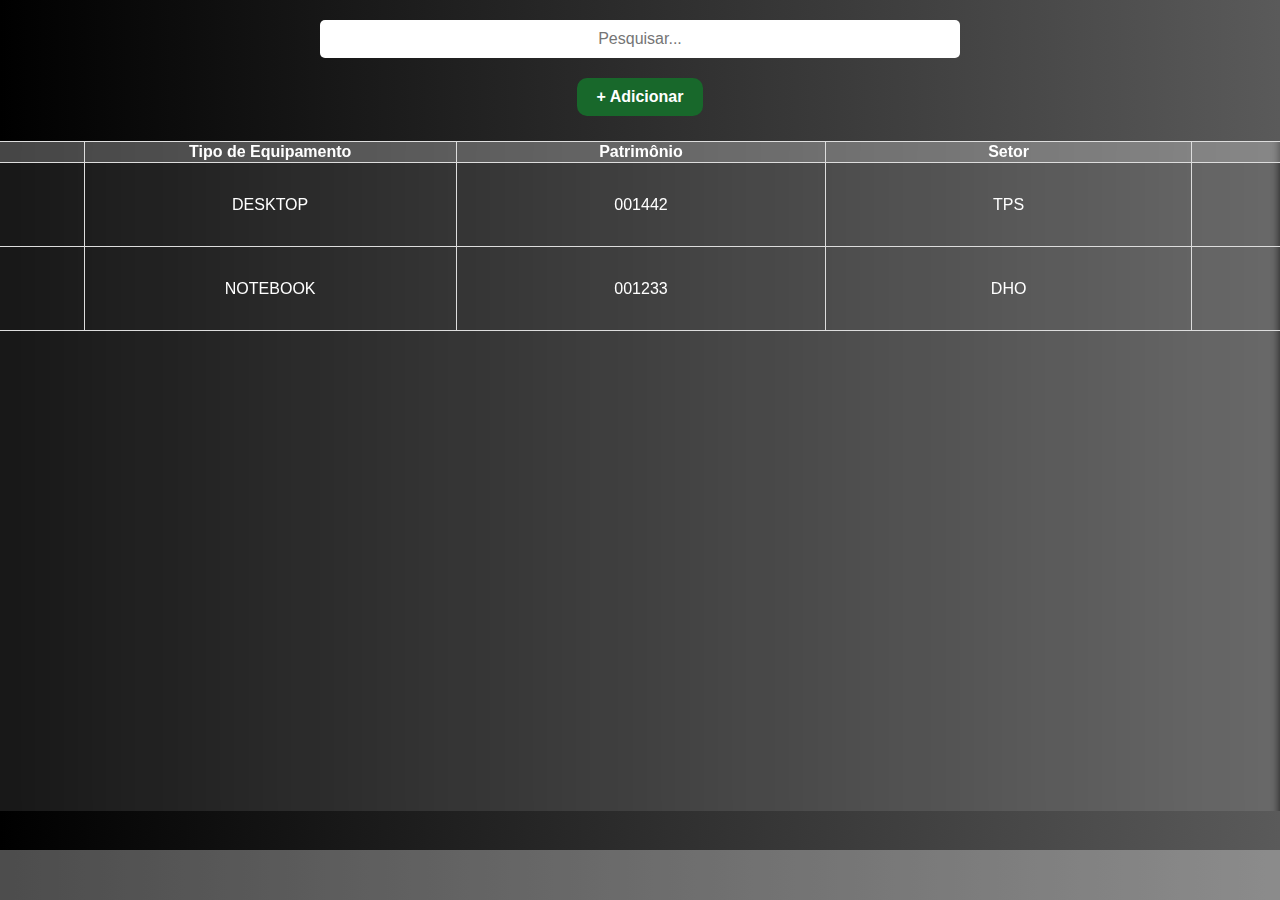
<file: Parte 2/index.html>
<!DOCTYPE html>
<html lang="pt">

<head>
  <meta charset="UTF-8">
  <meta name="viewport" content="width=device-width, initial-scale=1.0">
  <title>Tabela de Equipamentos</title>
  <style>
    /* Fundo com degradê */
    body {
      font-family: Arial, sans-serif;
      background: linear-gradient(to right, #000000, #5a5a5a);
      color: white;
      margin: 0;
      padding: 20px;
      display: flex;
      flex-direction: column;
      align-items: center;
    }

    /* Barra de pesquisa */
    #searchBar {
      width: 50%;
      padding: 10px;
      margin-bottom: 20px;
      border-radius: 5px;
      border: none;
      text-align: center;
      font-size: 16px;
    }

    /* Tabela estilizada */
    table {
      width: 90%;
      border-collapse: collapse;
      background: rgba(255, 255, 255, 0.1);
      backdrop-filter: blur(5px);
      border-radius: 10px;

    }

    th,
    td {
      border: 1px solid rgba(255, 255, 255, 0.2);
      padding: 1s2px;
      text-align: left;
    }

    th {
      background-color: rgba(255, 255, 255, 0.2);
    }

    /* Botões */
    button {
      cursor: pointer;
      padding: 8px 15px;
      border: none;
      border-radius: 5px;
      transition: all 0.3s ease-in-out;
      font-weight: bold;
      margin-bottom: 30px;
    }

    .add-btn {
      background: #18682b;
      color: white;
      font-size: 16px;
      padding: 10px 20px;
      border-radius: 100Spx;
      margin-bottom: 50px;
    }

    .edit-btn {
      background: #463c3c;
      color: white;
    }

    .delete-btn {
      background: #be3744;
      color: white;
    }

    /* Modal */
    .modal {
      display: none;
      position: fixed;
      z-index: 1;
      left: 0;
      top: 0;
      width: 100%;
      height: 100%;
      background-color: rgba(0, 0, 0, 0.5);
      justify-content: center;
      align-items: center;
    }

    .modal-content {
      background-color: #2c2c2c;
      padding: 20px;
      border-radius: 10px;
      width: 300px;
      text-align: center;
    }

    /* Mar e barco */
    .ocean {
      position: fixed;
      bottom: 0;
      width: 100%;
      height: 50px;
      background: rgba(255, 255, 255, 0.3);
    }

    .boat {
      position: absolute;
      width: 80px;
      height: 10px;
      background: white;
      border-radius: 10px;
      bottom: 20px;
      left: -100px;
      animation: moveBoat 12s linear infinite;
    }

    /* Botão de adicionar */
    .add-btn {
      background: #18682b;
      color: white;
      font-size: 16px;
      padding: 10px 20px;
      border-radius: 10px;
      margin-bottom: 15px;
      transition: all 0.3s ease-in-out;
    }

    .add-btn:hover {
      background: #10e241;
      transform: scale(1.1);
    }



    /* Botão de editar */
    .edit-btn {
      background: #696969;
      color: white;
      transition: all 0.3s ease-in-out;
    }

    .edit-btn:hover {
      background: #000000;
      transform: translateY(-3px);
    }

    /* Botão de excluir */
    /* Mudança  do botão*/
    .delete-btn {
      margin: 20px;
      background: #be3744;
      color: white;
      transition: all 0.3s ease-in-out;
    }

    .delete-btn:hover {
      background: #a71d2a;
      transform: translateY(-3px);
    }

    /* Mudança na tabela*/
    .table-containe {
      width: 100%;
      height: 380px;
      text-align: right;
      /* Ajuste conforme necessário */
      overflow: block;

      /* Mantém o scroll quando necessário */
    }

    th,
    /* Mudança*/
    td {
      padding: 1px;
      border: 1px solid #ddd;
      text-align: center;
      width: 400px;
      height: 1px;
    }


    /* Mudança na tabela e tamanho*/
    table {
      width: 1850px;
      text-align: center;
      max-width: 1850px;
      border-collapse: collapse;
      margin-top: 10px;
      background: rgba(255, 250, 255, 0.096);
      backdrop-filter: blur(5px);
      border-radius: 1px;
      height: 670px;
      /* Define a altura máxima da tabela */
      overflow-y: auto;
      /* Permite o scroll vertical */
      display: block;
      /* Faz a tabela ser um bloco e permitir o scroll */

    }

    .sail {
      position: absolute;
      left: 50%;
      bottom: 100%;
      width: 0;
      height: 0;
      border-left: 20px solid transparent;
      border-right: 20px solid transparent;
      border-bottom: 40px solid white;
      transform: translateX(-50%);
    }

    @keyframes moveBoat {
      0% {
        left: -100px;
      }

      100% {
        left: 100vw;
      }
    }
  </style>
</head>

<body>

  <input type="text" id="searchBar" onkeyup="filterTable()" placeholder="Pesquisar...">

  <button class="add-btn" onclick="openAddModal()">+ Adicionar</button>

  <table>
    <thead>
      <tr>
        <th>Usuário</th>
        <th>Tipo de Equipamento</th>
        <th>Patrimônio</th>
        <th>Setor</th>
        <th>Ações</th>
      </tr>
    </thead>
    <tbody>
      <tr>
        <td>Pedro Rodrigues</td>
        <td>DESKTOP</td>
        <td>001442</td>
        <td>TPS</td>
        <td>
          <button class="edit-btn" onclick="editRow(this)">Editar</button>
          <button class="delete-btn" onclick="confirmDelete(this)">Excluir</button>
        </td>
      </tr>
      <tr>
        <td>Lucas Spizziri</td>
        <td>NOTEBOOK</td>
        <td>001233</td>
        <td>DHO</td>
        <td>
          <button class="edit-btn" onclick="editRow(this)">Editar</button>
          <button class="delete-btn" onclick="confirmDelete(this)">Excluir</button>
        </td>
      </tr>
    </tbody>
  </table>

  <!-- Botão de Confirmação -->
  <div id="deleteModal" class="modal">
    <div class="modal-content">
      <p>Tem certeza que deseja excluir este item?</p>
      <button onclick="deleteRow()">Sim</button>
      <button onclick="closeDeleteModal()">Cancelar</button>
    </div>
  </div>

  <!-- Botão de Adição -->
  <div id="addModal" class="modal">
    <div class="modal-content">
      <h3>Adicionar Equipamento</h3>
      <input type="text" id="userName" placeholder="Nome do Usuário"><br>
      <input type="text" id="equipmentType" placeholder="Tipo de Equipamento"><br>
      <input type="text" id="patrimony" placeholder="Patrimônio"><br>
      <input type="text" id="sector" placeholder="Setor"><br>
      <button onclick="addRow()">Adicionar</button>
      <button onclick="closeAddModal()">Fechar</button>

    </div>
  </div>

  <!-- Oceano : dar movimento para o barco -->
  <div class="ocean"></div>

  <!-- Barco -->
  <div class="boat">
    <div class="sail"></div>
  </div>

  <script>
    let rowToDelete = null;

    function filterTable() {
      let input = document.getElementById("searchBar").value.toLowerCase();
      document.querySelectorAll("tbody tr").forEach(row => {
        row.style.display = row.innerText.toLowerCase().includes(input) ? "" : "none";
      });
    }

    function editRow(button) {
      alert("Funcionalidade de edição ainda não implementada.");
    }

    function confirmDelete(button) {
      rowToDelete = button.closest("tr");
      document.getElementById("deleteModal").style.display = "flex";
    }

    function deleteRow() {
      if (rowToDelete) {
        rowToDelete.remove();
        closeDeleteModal();
      }
    }

    function closeDeleteModal() {
      document.getElementById("deleteModal").style.display = "none";
    }

    function openAddModal() {
      document.getElementById("addModal").style.display = "flex";
    }

    function closeAddModal() {
      document.getElementById("addModal").style.display = "none";
    }

    function addRow() {
      let table = document.querySelector("table tbody");
      let userName = document.getElementById("userName").value;
      let equipmentType = document.getElementById("equipmentType").value;
      let patrimony = document.getElementById("patrimony").value;
      let sector = document.getElementById("sector").value;

      if (userName && equipmentType && patrimony && sector) {
        let newRow = table.insertRow();
        newRow.innerHTML = `<td>${userName}</td><td>${equipmentType}</td><td>${patrimony}</td><td>${sector}</td>
                            <td><button class="edit-btn" onclick="editRow(this)">Editar</button>
                            <button class="delete-btn" onclick="confirmDelete(this)">Excluir</button></td>`;
        closeAddModal();
      } else {
        alert("Preencha todos os campos.");
      }
    }
  </script>

</body>

</html>

<!Função de Edit>
  <div id="editModal" class="modal">
    <div class="modal-content">
      <h3>Editar Equipamento</h3>
      <input type="text" id="editUserName" placeholder="Nome do Usuário"><br>
      <input type="text" id="editEquipmentType" placeholder="Tipo de Equipamento"><br>
      <input type="text" id="editPatrimony" placeholder="Patrimônio"><br>
      <input type="text" id="editSector" placeholder="Setor"><br>
      <button onclick="saveEdit()">Salvar</button>
      <button onclick="closeEditModal()">Cancelar</button>
    </div>
  </div>

  <script>
    let rowToEdit = null;

    function editRow(button) {
      rowToEdit = button.closest("tr");
      let cells = rowToEdit.getElementsByTagName("td");

      document.getElementById("editUserName").value = cells[0].innerText;
      document.getElementById("editEquipmentType").value = cells[1].innerText;
      document.getElementById("editPatrimony").value = cells[2].innerText;
      document.getElementById("editSector").value = cells[3].innerText;

      document.getElementById("editModal").style.display = "flex";
    }

    function saveEdit() {
      if (rowToEdit) {
        let cells = rowToEdit.getElementsByTagName("td");

        cells[0].innerText = document.getElementById("editUserName").value;
        cells[1].innerText = document.getElementById("editEquipmentType").value;
        cells[2].innerText = document.getElementById("editPatrimony").value;
        cells[3].innerText = document.getElementById("editSector").value;

        closeEditModal();
      }
    }

    function closeEditModal() {
      document.getElementById("editModal").style.display = "none";
    }
  </script>
</file>
